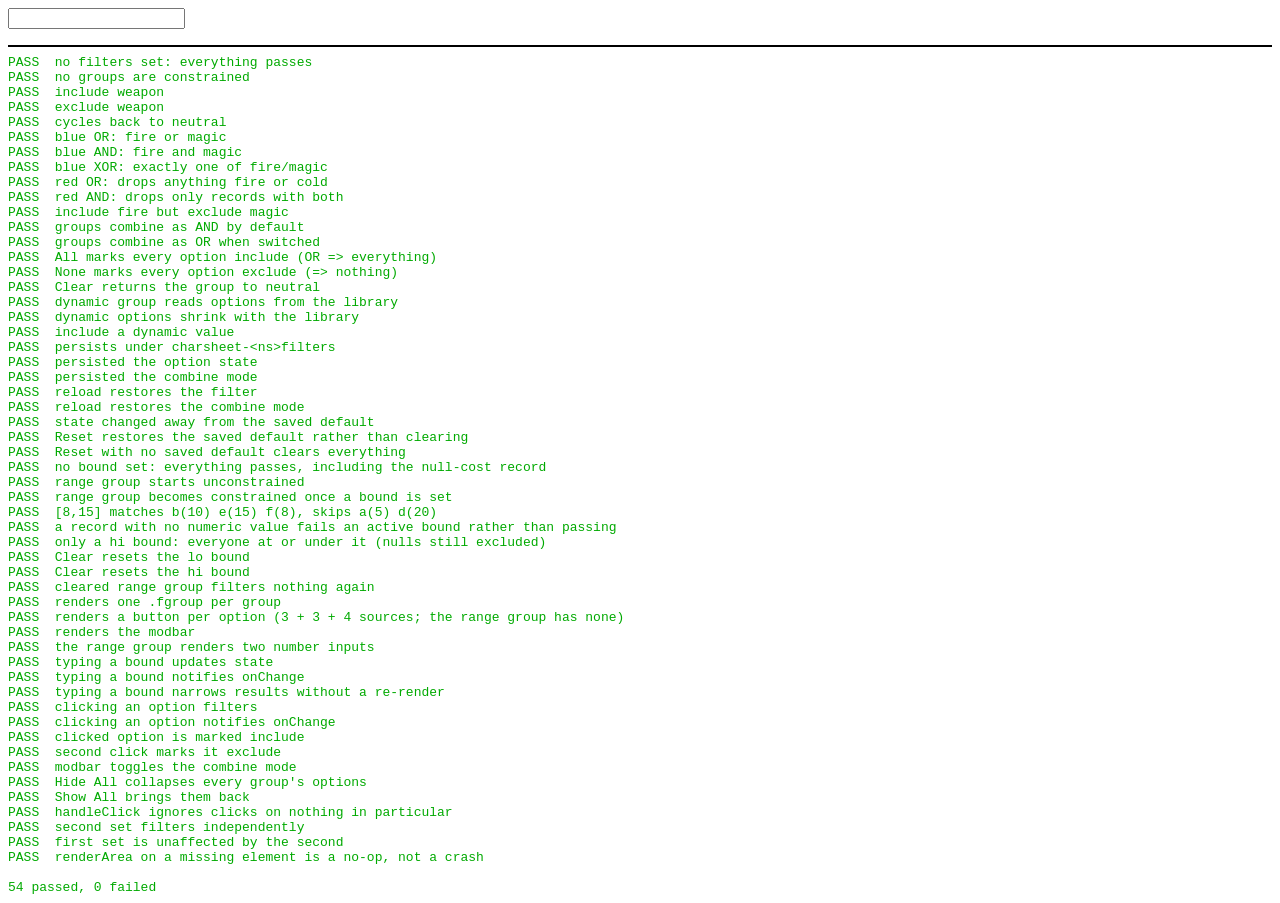
<file: tests/filters.html>
<!DOCTYPE html>
<html lang="en">
<head>
<meta charset="UTF-8">
<title>filter engine tests</title>
</head>
<body>
<!-- Tests the shared tri-state filter engine (src/filters.js) used by both the Spell Library and
     the Equipment Library. Fixtures are synthetic, so this runs with no data/ folder present. -->
<div id="test-filter-area"></div>
<input id="test-search">

<script src="../src/errors.js"></script>
<script src="../src/filters.js"></script>

<style>
  body { font-family: monospace; font-size: 13px; }
  .pass { color: #0a0; } .fail { color: #c00; font-weight: bold; }
  #results { white-space: pre; margin-top: 1rem; border-top: 2px solid #000; padding-top: .5rem; }
  .modbar, .fgroup { display: none; }   /* the engine renders real markup here; we assert on it, not look at it */
</style>
<div id="results">running…</div>

<script>
document.addEventListener("DOMContentLoaded", () => {
  const lines = [];
  let pass = 0, fail = 0;
  function assertEqual(name, actual, expected) {
    const ok = actual === expected;
    if (ok) pass++; else fail++;
    lines.push(`${ok ? "PASS" : "FAIL"}  ${name}  ${ok ? "" : `(expected ${JSON.stringify(expected)}, got ${JSON.stringify(actual)})`}`);
  }
  function assert(name, cond) {
    if (cond) pass++; else fail++;
    lines.push(`${cond ? "PASS" : "FAIL"}  ${name}`);
  }

  // ----- fixture: six records with two multi-valued facets and one single-valued one -----
  const RECS = [
    { name: "a", kind: "weapon", tags: ["fire", "magic"],  src: "PHB", cost: 5 },
    { name: "b", kind: "weapon", tags: ["cold"],           src: "PHB", cost: 10 },
    { name: "c", kind: "armor",  tags: ["fire", "cold"],   src: "DMG", cost: null },   // unknown cost
    { name: "d", kind: "armor",  tags: [],                 src: "DMG", cost: 20 },
    { name: "e", kind: "potion", tags: ["magic"],          src: "XGE", cost: 15 },
    { name: "f", kind: "potion", tags: ["fire"],           src: "TCE", cost: 8 },
  ];
  let LIB = RECS.slice();
  const GROUPS = [
    { key: "kind", label: "Kind", get: r => [r.kind], opts: [["weapon", "Weapon"], ["armor", "Armor"], ["potion", "Potion"]] },
    { key: "tags", label: "Tags", get: r => r.tags, opts: [["fire", "Fire"], ["cold", "Cold"], ["magic", "Magic"]] },
    { key: "src",  label: "Source", dynamic: true, get: r => [r.src], dynOpts: () => [...new Set(LIB.map(r => r.src))].sort() },
    { key: "cost", label: "Cost", kind: "range", getNum: r => r.cost },
  ];
  localStorage.removeItem("charsheet-testfilters");
  localStorage.removeItem("charsheet-testfilter-defaults");
  let renders = 0;
  const FS = createFilterSet({ ns: "test", groups: GROUPS, areaId: "test-filter-area", searchId: "test-search", onChange: () => renders++ });
  const names = () => LIB.filter(r => FS.passes(r)).map(r => r.name).join("");

  // ----- an untouched filter set must never narrow anything -----
  assertEqual("no filters set: everything passes", names(), "abcdef");
  assertEqual("no groups are constrained", FS.activeGroups().length, 0);

  // ----- include / exclude cycling -----
  FS.cycle("kind", "weapon");
  assertEqual("include weapon", names(), "ab");
  FS.cycle("kind", "weapon");   // include -> exclude
  assertEqual("exclude weapon", names(), "cdef");
  FS.cycle("kind", "weapon");   // exclude -> neutral
  assertEqual("cycles back to neutral", names(), "abcdef");

  // ----- blue (include) modes within one group -----
  FS.cycle("tags", "fire"); FS.cycle("tags", "magic");
  assertEqual("blue OR: fire or magic", names(), "acef");
  FS.state.tags.blueMode = "and";
  assertEqual("blue AND: fire and magic", names(), "a");
  FS.state.tags.blueMode = "xor";
  assertEqual("blue XOR: exactly one of fire/magic", names(), "cef");
  FS.state.tags.blueMode = "or";

  // ----- red (exclude) modes -----
  FS.reset();
  FS.cycle("tags", "fire"); FS.cycle("tags", "fire");   // -> exclude
  FS.cycle("tags", "cold"); FS.cycle("tags", "cold");   // -> exclude
  assertEqual("red OR: drops anything fire or cold", names(), "de");
  FS.state.tags.redMode = "and";
  assertEqual("red AND: drops only records with both", names(), "abdef");
  FS.state.tags.redMode = "or";

  // ----- include and exclude in the same group -----
  FS.reset();
  FS.cycle("tags", "fire");                              // include fire
  FS.cycle("tags", "magic"); FS.cycle("tags", "magic");  // exclude magic
  assertEqual("include fire but exclude magic", names(), "cf");

  // ----- cross-group combine -----
  FS.reset();
  FS.cycle("kind", "weapon"); FS.cycle("tags", "cold");
  assertEqual("groups combine as AND by default", names(), "b");
  FS.combine = "or";
  assertEqual("groups combine as OR when switched", names(), "abc");
  FS.combine = "and";

  // ----- group-level bulk controls -----
  FS.reset();
  FS.ctrl("all", "kind");
  assertEqual("All marks every option include (OR => everything)", names(), "abcdef");
  FS.ctrl("none", "kind");
  assertEqual("None marks every option exclude (=> nothing)", names(), "");
  FS.ctrl("clear", "kind");
  assertEqual("Clear returns the group to neutral", names(), "abcdef");

  // ----- dynamic options track the library -----
  FS.reset();
  assertEqual("dynamic group reads options from the library", FS.opts(GROUPS[2]).map(o => o[0]).join(","), "DMG,PHB,TCE,XGE");
  LIB = RECS.filter(r => r.src === "PHB");
  assertEqual("dynamic options shrink with the library", FS.opts(GROUPS[2]).map(o => o[0]).join(","), "PHB");
  LIB = RECS.slice();

  // A value that disappeared from a dynamic group must not keep filtering invisibly: it stays in
  // state (so it comes back if the source is reloaded) but with nothing to match it simply excludes.
  FS.reset();
  FS.cycle("src", "XGE");
  assertEqual("include a dynamic value", names(), "e");

  // ----- persistence round-trip, including the namespaced storage key -----
  FS.reset();
  FS.cycle("kind", "potion"); FS.combine = "or"; FS.persist();
  const stored = JSON.parse(localStorage.getItem("charsheet-testfilters"));
  assert("persists under charsheet-<ns>filters", !!stored);
  assertEqual("persisted the option state", stored.state.kind.states.potion, "include");
  assertEqual("persisted the combine mode", stored.combine, "or");
  FS.state = {}; FS.combine = "and"; FS.load(); FS.ensureStates();
  assertEqual("reload restores the filter", names(), "ef");
  assertEqual("reload restores the combine mode", FS.combine, "or");

  // ----- Manage Defaults / Reset -----
  FS.saveDefaults();
  FS.cycle("kind", "potion");   // include -> exclude, so the view changes
  assert("state changed away from the saved default", names() !== "ef");
  FS.reset();
  assertEqual("Reset restores the saved default rather than clearing", names(), "ef");
  localStorage.removeItem("charsheet-testfilter-defaults");
  FS.reset();
  assertEqual("Reset with no saved default clears everything", names(), "abcdef");

  // ----- numeric-range groups (kind: "range") -----
  FS.reset();
  assertEqual("no bound set: everything passes, including the null-cost record", names(), "abcdef");
  assertEqual("range group starts unconstrained", FS.constrained(GROUPS[3]), false);
  FS.state.cost.lo = "8"; FS.state.cost.hi = "15";
  assertEqual("range group becomes constrained once a bound is set", FS.constrained(GROUPS[3]), true);
  assertEqual("[8,15] matches b(10) e(15) f(8), skips a(5) d(20)", names(), "bef");
  assertEqual("a record with no numeric value fails an active bound rather than passing", FS.groupPass(GROUPS[3], RECS[2]), false);
  FS.state.cost.lo = ""; // only a hi bound
  assertEqual("only a hi bound: everyone at or under it (nulls still excluded)", names(), "abef");
  FS.ctrl("clear", "cost");
  assertEqual("Clear resets the lo bound", FS.state.cost.lo, "");
  assertEqual("Clear resets the hi bound", FS.state.cost.hi, "");
  assertEqual("cleared range group filters nothing again", names(), "abcdef");

  // ----- rendering + the delegated click/input handlers -----
  // app.js attaches exactly these two listeners per filter area; the engine does the rest.
  const area = document.getElementById("test-filter-area");
  area.addEventListener("click", e => FS.handleClick(e));
  area.addEventListener("input", e => FS.handleInput(e));
  FS.renderArea();
  assertEqual("renders one .fgroup per group", area.querySelectorAll(".fgroup").length, 4);
  assertEqual("renders a button per option (3 + 3 + 4 sources; the range group has none)", area.querySelectorAll(".fbtn").length, 10);
  assertEqual("renders the modbar", area.querySelectorAll(".modbar").length, 1);
  assertEqual("the range group renders two number inputs", area.querySelectorAll(".frange").length, 2);

  const loInput = area.querySelector('.frange[data-fg="cost"][data-fbound="lo"]');
  const rendersBeforeInput = renders;
  loInput.value = "12";
  loInput.dispatchEvent(new Event("input", { bubbles: true }));
  assertEqual("typing a bound updates state", FS.state.cost.lo, "12");
  assertEqual("typing a bound notifies onChange", renders, rendersBeforeInput + 1);
  assertEqual("typing a bound narrows results without a re-render", names(), "de");
  FS.state.cost.lo = ""; FS.state.cost.hi = "";   // clear the bound the input test left active

  const before = renders;
  area.querySelector('[data-fgroup="kind"][data-fval="armor"]').click();
  assertEqual("clicking an option filters", names(), "cd");
  assertEqual("clicking an option notifies onChange", renders, before + 1);
  assert("clicked option is marked include", area.querySelector('[data-fgroup="kind"][data-fval="armor"]').classList.contains("inc"));
  area.querySelector('[data-fgroup="kind"][data-fval="armor"]').click();
  assert("second click marks it exclude", area.querySelector('[data-fgroup="kind"][data-fval="armor"]').classList.contains("exc"));

  area.querySelector('[data-fmod="combine"]').click();
  assertEqual("modbar toggles the combine mode", FS.combine, "or");
  area.querySelector('[data-fmod="hideall"]').click();
  assertEqual("Hide All collapses every group's options", area.querySelectorAll(".fbtn").length, 0);
  area.querySelector('[data-fmod="showall"]').click();
  assertEqual("Show All brings them back", area.querySelectorAll(".fbtn").length, 10);

  assert("handleClick ignores clicks on nothing in particular",
    FS.handleClick({ target: document.getElementById("results") }) === false);

  // ----- two sets on the same page stay independent (the reason this is a factory) -----
  localStorage.removeItem("charsheet-otherfilters");
  const OTHER = createFilterSet({ ns: "other", groups: GROUPS, areaId: "nonexistent-area", searchId: null });
  OTHER.ensureStates(); FS.ensureStates();
  OTHER.cycle("kind", "weapon");
  assertEqual("second set filters independently", RECS.filter(r => OTHER.passes(r)).map(r => r.name).join(""), "ab");
  assert("first set is unaffected by the second", FS.state.kind.states.weapon !== "include");
  assert("renderArea on a missing element is a no-op, not a crash", (() => { try { OTHER.renderArea(); return true; } catch (e) { return false; } })());

  lines.push("", `${pass} passed, ${fail} failed`);
  const el = document.getElementById("results");
  el.textContent = lines.join("\n");
  el.className = fail ? "fail" : "pass";
});
</script>
</body>
</html>
</file>
